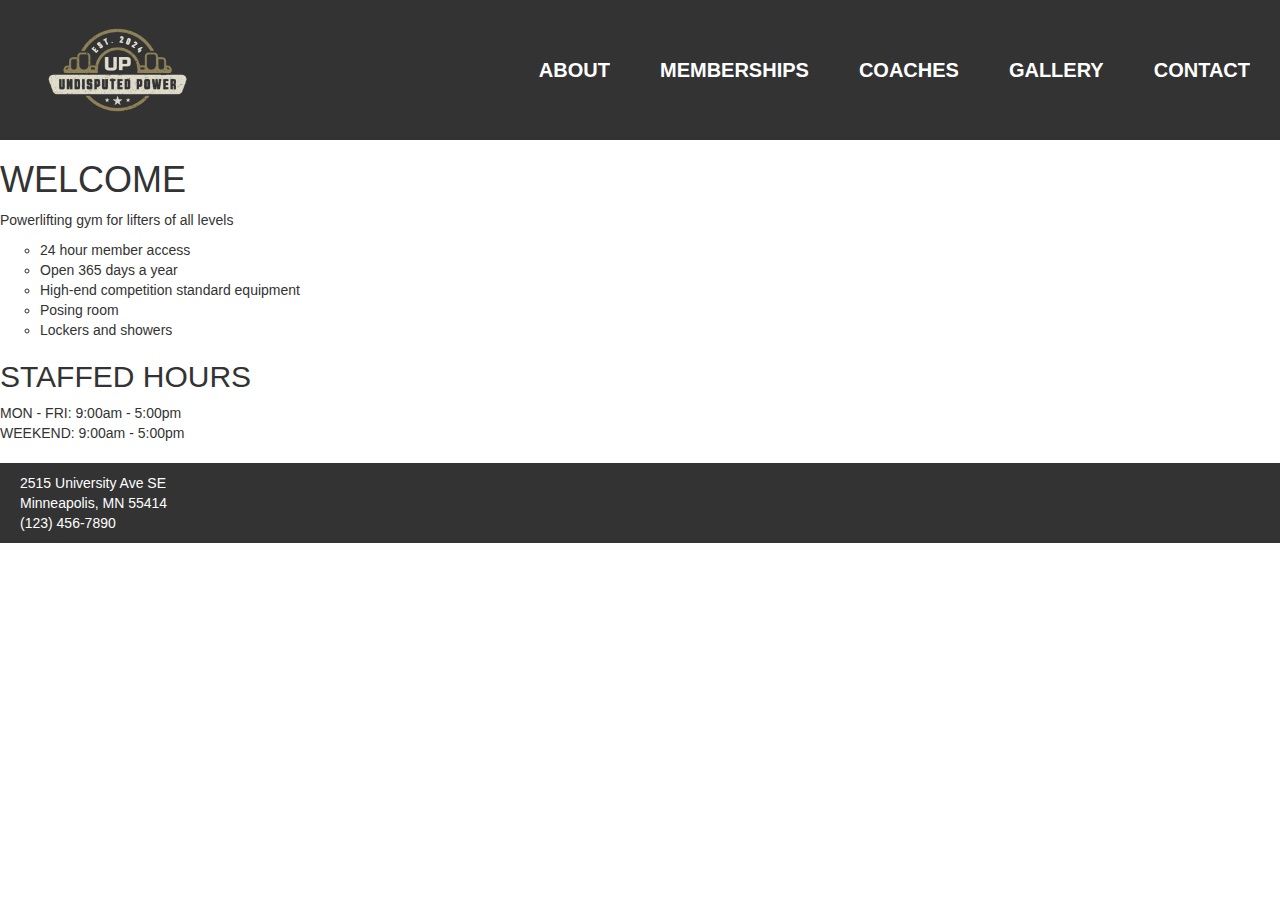
<file: index.html>
<!DOCTYPE html>
<html lang="en">
<head>
    <meta charset="UTF-8">
    <meta name="viewport" content="width=device-width, initial-scale=1.0">
    <link rel="stylesheet"    href="css/styles.css">
    <link rel="stylesheet" href="https://maxcdn.bootstrapcdn.com/bootstrap/3.4.1/css/bootstrap.min.css">
    <script src="https://ajax.googleapis.com/ajax/libs/jquery/3.7.1/jquery.min.js"></script>
    <script src="https://maxcdn.bootstrapcdn.com/bootstrap/3.4.1/js/bootstrap.min.js"></script>
    <title>Undisputed Power</title>
</head>
<body>
    <header>
        <nav class="header-nav">
            <a href="index.html"><img src="logo.png" style="width: 175px; height: auto;"></a>
            <ul class="nav-links">
                <li><a href="about.html">ABOUT</a></li>
                <li><a href="memberships.html">MEMBERSHIPS</a></li>
                <li><a href="coaches.html">COACHES</a></li>
                <li><a href="gallery.html">GALLERY</a></li>
                <li><a href="contact.html">CONTACT</a></li>
            </ul>
        </nav>
    </header>
    <main>
        <section>
            <h1>WELCOME</h1>
            <p>Powerlifting gym for lifters of all levels</p>
            <ul class="intro">
                <li>24 hour member access</li>
                <li>Open 365 days a year</li>
                <li>High-end competition standard equipment</li>
                <li>Posing room</li>
                <li>Lockers and showers</li>
            </ul>
        </section>
        <section>
            <h2>STAFFED HOURS</h2>
            <ul class="staffed-hours">
                <li>MON - FRI: 9:00am - 5:00pm</li>
                <li>WEEKEND: 9:00am - 5:00pm</li>
            </ul><br>
        </section>
    </main>
    <footer>
        <section class="footer-info">
            <ul class="basics-list">
                <li>2515 University Ave SE<br>Minneapolis, MN 55414</li>
                <li>(123) 456-7890</li>
            </ul>
        </section>
    </footer>
</body>
</html>
</file>
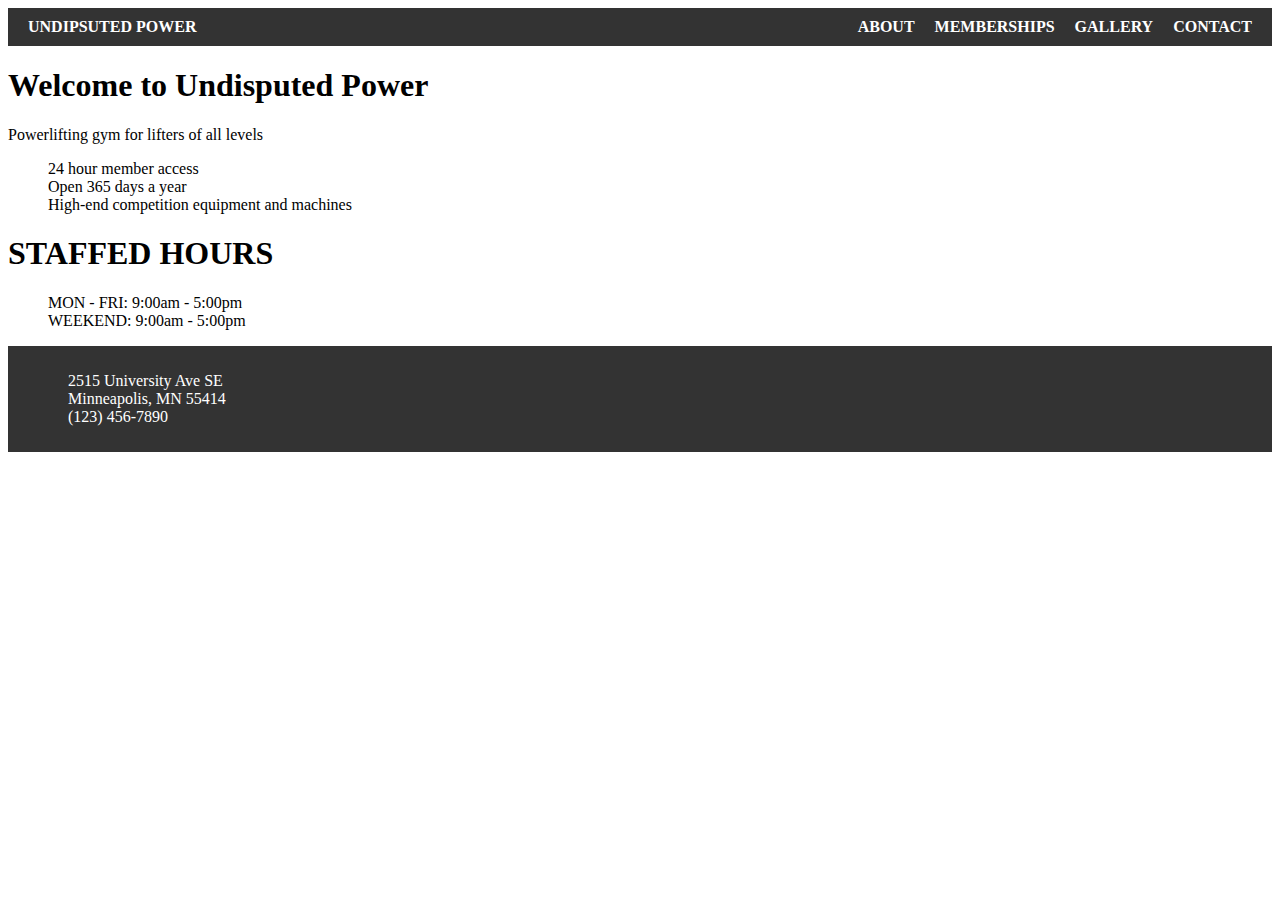
<file: frontend/index.html>
<!DOCTYPE html>
<html lang="en">
<head>
    <meta charset="UTF-8">
    <meta name="viewport" content="width=device-width, initial-scale=1.0">
    <title>Document</title>
    <link rel="stylesheet" href="css/styles.css">
</head>
<body>
    <header>
        <nav class="header-nav">
            <a href="index.html" class="brand-name">UNDIPSUTED POWER</a>
            <ul class="nav-links">
                <li><a href="about.html">ABOUT</a></li>
                <li><a href="memberships.html">MEMBERSHIPS</a></li>
                <li><a href="gallery.html">GALLERY</a></li>
                <li><a href="contact.html">CONTACT</a></li>
            </ul>
        </nav>
    </header>
    <main>
        <section>
            <h1>Welcome to Undisputed Power</h1>
            <p>Powerlifting gym for lifters of all levels</p>
            <ul class="intro">
                <li>24 hour member access</li>
                <li>Open 365 days a year</li>
                <li>High-end competition equipment and machines</li>
            </ul>
        </section>
        <section>
            <h1>STAFFED HOURS</h1>
            <ul class="staffed-hours">
                <li>MON - FRI: 9:00am - 5:00pm</li>
                <li>WEEKEND: 9:00am - 5:00pm</li>
            </ul>
        </section>
    </main>
    <footer>
        <section class="footer-info">
            <ul class="basics-list">
                <li>2515 University Ave SE<br>Minneapolis, MN 55414</li>
                <li>(123) 456-7890</li>
            </ul>
        </section>
    </footer>
</body>
</html>
</file>
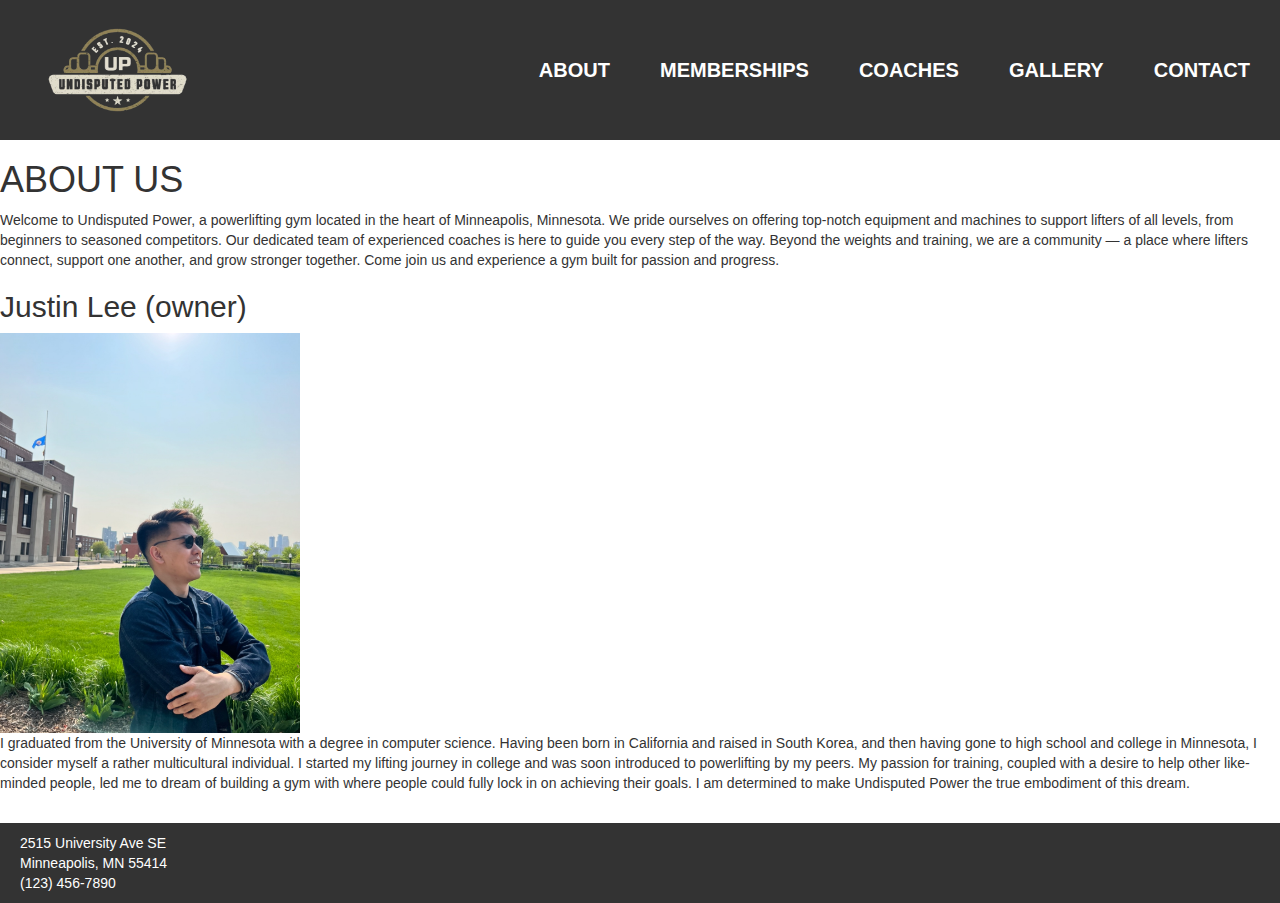
<file: about.html>
<!DOCTYPE html>
<html lang="en">
<head>
    <meta charset="UTF-8">
    <meta name="viewport" content="width=device-width, initial-scale=1.0">
    <link rel="stylesheet" href="css/styles.css">
    <link rel="stylesheet" href="https://maxcdn.bootstrapcdn.com/bootstrap/3.4.1/css/bootstrap.min.css">
    <script src="https://ajax.googleapis.com/ajax/libs/jquery/3.7.1/jquery.min.js"></script>
    <script src="https://maxcdn.bootstrapcdn.com/bootstrap/3.4.1/js/bootstrap.min.js"></script>
    <title>About</title>
</head>
<body>
    <header>
        <nav class="header-nav">
            <a href="index.html"><img src="logo.png" style="width: 175px; height: auto;"></a>
            <ul class="nav-links">
                <li><a href="about.html">ABOUT</a></li>
                <li><a href="memberships.html">MEMBERSHIPS</a></li>
                <li><a href="coaches.html">COACHES</a></li>
                <li><a href="gallery.html">GALLERY</a></li>
                <li><a href="contact.html">CONTACT</a></li>
            </ul>
        </nav>
        <h1>ABOUT US</h1>
    </header>
    <main>
        <section>
            <p>Welcome to Undisputed Power, a powerlifting gym located in the heart of Minneapolis, Minnesota.
                We pride ourselves on offering top-notch equipment and machines to support lifters of all levels, from beginners to seasoned competitors.
                Our dedicated team of experienced coaches is here to guide you every step of the way.
                Beyond the weights and training, we are a community — a place where lifters connect, support one another, and grow stronger together.
                Come join us and experience a gym built for passion and progress.</p>
        </section>
        <section>
            <h2>Justin Lee (owner)</h2>
            <img src="KakaoTalk_Photo_2023-05-19-00-25-15.jpeg" alt="Justin Lee" style="width: 300px; height: auto;" />
            <p>I graduated from the University of Minnesota with a degree in computer science.
                Having been born in California and raised in South Korea, and then having gone to high school and college in Minnesota, I consider myself a rather multicultural individual.
                I started my lifting journey in college and was soon introduced to powerlifting by my peers.
                My passion for training, coupled with a desire to help other like-minded people, led me to dream of building a gym with where people could fully lock in on achieving their goals.
                I am determined to make Undisputed Power the true embodiment of this dream.
            </p><br>
        </section>
    </main>
    <footer>
        <section class="footer-info">
            <ul class="basics-list">
                <li>2515 University Ave SE<br>Minneapolis, MN 55414</li>
                <li>(123) 456-7890</li>
            </ul>
        </section>
    </footer>
</body>
</html>
</file>
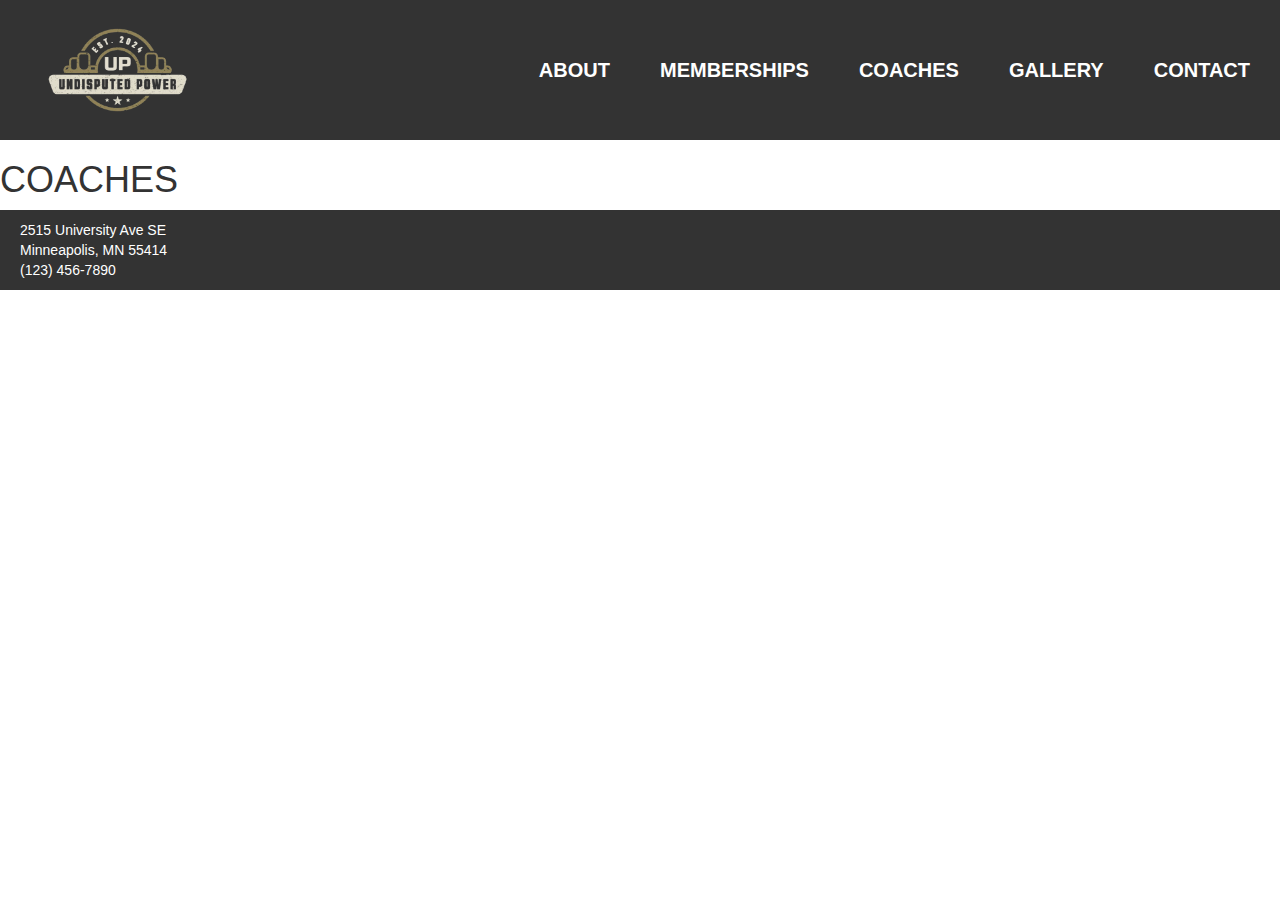
<file: coaches.html>
<!DOCTYPE html>
<html lang="en">
<head>
    <meta charset="UTF-8">
    <meta name="viewport" content="width=device-width, initial-scale=1.0">
    <link rel="stylesheet" href="css/styles.css">
    <link rel="stylesheet" href="https://maxcdn.bootstrapcdn.com/bootstrap/3.4.1/css/bootstrap.min.css">
    <script src="https://ajax.googleapis.com/ajax/libs/jquery/3.7.1/jquery.min.js"></script>
    <script src="https://maxcdn.bootstrapcdn.com/bootstrap/3.4.1/js/bootstrap.min.js"></script>
    <title>Coaches</title>
</head>
<body>
    <header>
        <nav class="header-nav">
            <a href="index.html"><img src="logo.png" style="width: 175px; height: auto;"></a>
            <ul class="nav-links">
                <li><a href="about.html">ABOUT</a></li>
                <li><a href="memberships.html">MEMBERSHIPS</a></li>
                <li><a href="coaches.html">COACHES</a></li>
                <li><a href="gallery.html">GALLERY</a></li>
                <li><a href="contact.html">CONTACT</a></li>
            </ul>
        </nav>
        <h1>COACHES</h1>
    </header>
    <main>
        
    </main>
    <footer>
        <section class="footer-info">
            <ul class="basics-list">
                <li>2515 University Ave SE<br>Minneapolis, MN 55414</li>
                <li>(123) 456-7890</li>
            </ul>
        </section>
    </footer>
</body>
</html>
</file>
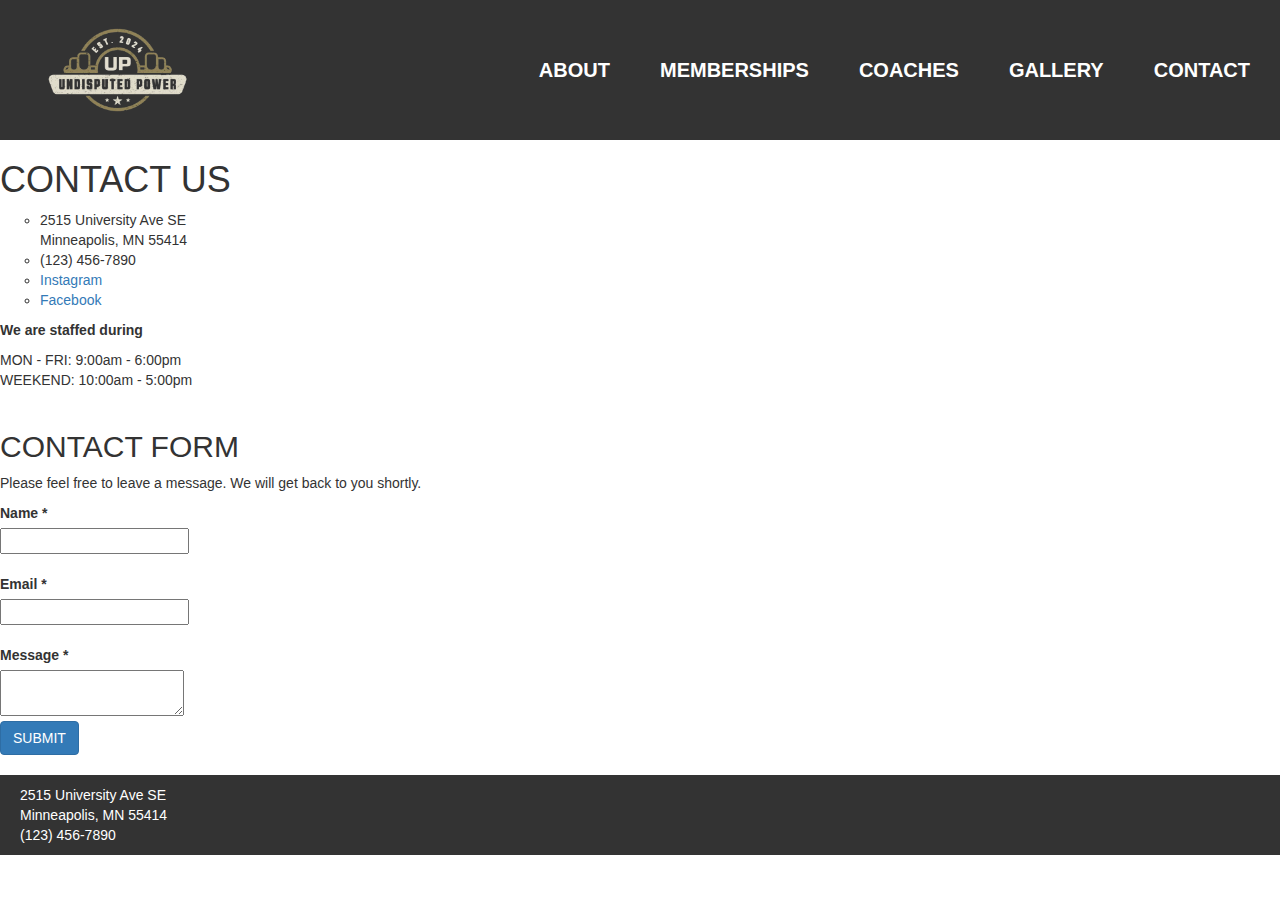
<file: contact.html>
<!DOCTYPE html>
<html lang="en">
<head>
    <meta charset="UTF-8">
    <meta name="viewport" content="width=device-width, initial-scale=1.0">
    <link rel="stylesheet" href="css/styles.css">
    <link rel="stylesheet" href="https://maxcdn.bootstrapcdn.com/bootstrap/3.4.1/css/bootstrap.min.css">
    <script src="https://ajax.googleapis.com/ajax/libs/jquery/3.7.1/jquery.min.js"></script>
    <script src="https://maxcdn.bootstrapcdn.com/bootstrap/3.4.1/js/bootstrap.min.js"></script>
    <title>Contact</title>
</head>
<body>
    <header>
        <nav class="header-nav">
            <a href="index.html"><img src="logo.png" style="width: 175px; height: auto;"></a>
            <ul class="nav-links">
                <li><a href="about.html">ABOUT</a></li>
                <li><a href="memberships.html">MEMBERSHIPS</a></li>
                <li><a href="coaches.html">COACHES</a></li>
                <li><a href="gallery.html">GALLERY</a></li>
                <li><a href="contact.html">CONTACT</a></li>
            </ul>
        </nav>
        <h1>CONTACT US</h1>
    </header>
    <main>
        <section>
            <ul class="contact-info">
                <li>2515 University Ave SE<br>Minneapolis, MN 55414</li>
                <li>(123) 456-7890</li>
                <li><a href="https://www.instagram.com/justin_seungmin_lee/">Instagram</a></li>
                <li><a href="https://www.facebook.com/lee.justin.77964/">Facebook</a></li>
            </ul>
        </section>
        <section>
            <p><strong>We are staffed during</strong></p>
            <ul class="staffed-hours">
                <li>MON - FRI: 9:00am - 6:00pm</li>
                <li>WEEKEND: 10:00am - 5:00pm</li>
            </ul><br>
        </section>
        <section>
            <h2>CONTACT FORM</h2>
            <p>Please feel free to leave a message. We will get back to you shortly.</p>
            <form action="/submit_message" method="post">
                <label for="name">Name *</label><br>
                <input type="text" id="name" name="name" required><br><br>
                <label for="email">Email *</label><br>
                <input type="email" id="email" name="email" required><br><br>
                <label for="message">Message *</label><br>
                <textarea id="message" name="message" required></textarea><br>
                <button type="submit" class="btn btn-primary">SUBMIT</button>
            </form><br>
        </section>
    </main>
    <footer>
        <section class="footer-info">
            <ul class="basics-list">
                <li>2515 University Ave SE<br>Minneapolis, MN 55414</li>
                <li>(123) 456-7890</li>
            </ul>
        </section>
    </footer>
</body>
</html>
</file>
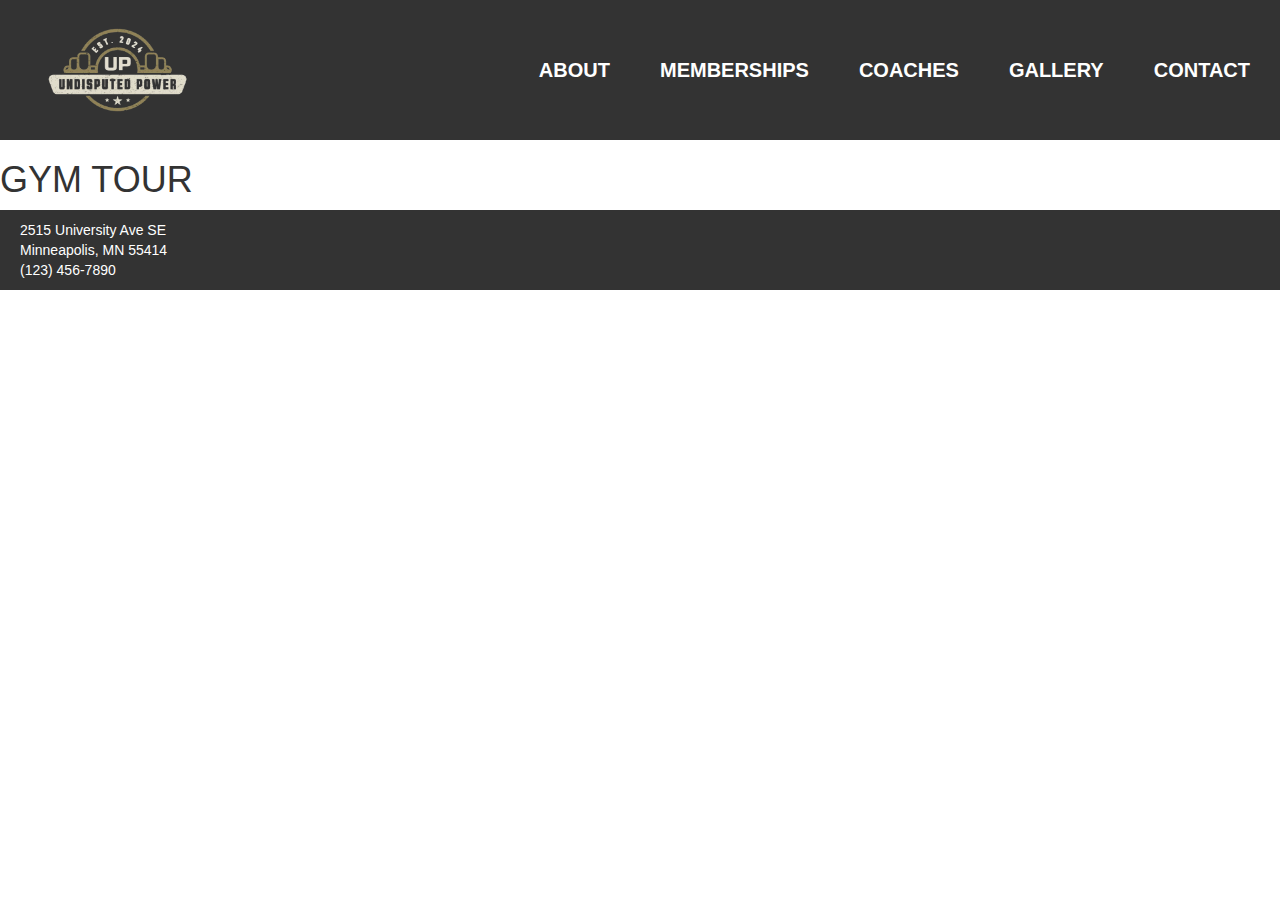
<file: gallery.html>
<!DOCTYPE html>
<html lang="en">
<head>
    <meta charset="UTF-8">
    <meta name="viewport" content="width=device-width, initial-scale=1.0">
    <link rel="stylesheet" href="css/styles.css">
    <link rel="stylesheet" href="https://maxcdn.bootstrapcdn.com/bootstrap/3.4.1/css/bootstrap.min.css">
    <script src="https://ajax.googleapis.com/ajax/libs/jquery/3.7.1/jquery.min.js"></script>
    <script src="https://maxcdn.bootstrapcdn.com/bootstrap/3.4.1/js/bootstrap.min.js"></script>
    <title>Gallery</title>
</head>
<body>
    <header>
        <nav class="header-nav">
            <a href="index.html"><img src="logo.png" style="width: 175px; height: auto;"></a>
            <ul class="nav-links">
                <li><a href="about.html">ABOUT</a></li>
                <li><a href="memberships.html">MEMBERSHIPS</a></li>
                <li><a href="coaches.html">COACHES</a></li>
                <li><a href="gallery.html">GALLERY</a></li>
                <li><a href="contact.html">CONTACT</a></li>
            </ul>
        </nav>
        <h1>GYM TOUR</h1>
    </header>
    <main>
        <section>
        </section>
    </main>
    <footer>
        <section class="footer-info">
            <ul class="basics-list">
                <li>2515 University Ave SE<br>Minneapolis, MN 55414</li>
                <li>(123) 456-7890</li>
            </ul>
        </section>
    </footer>
</body>
</html>
</file>
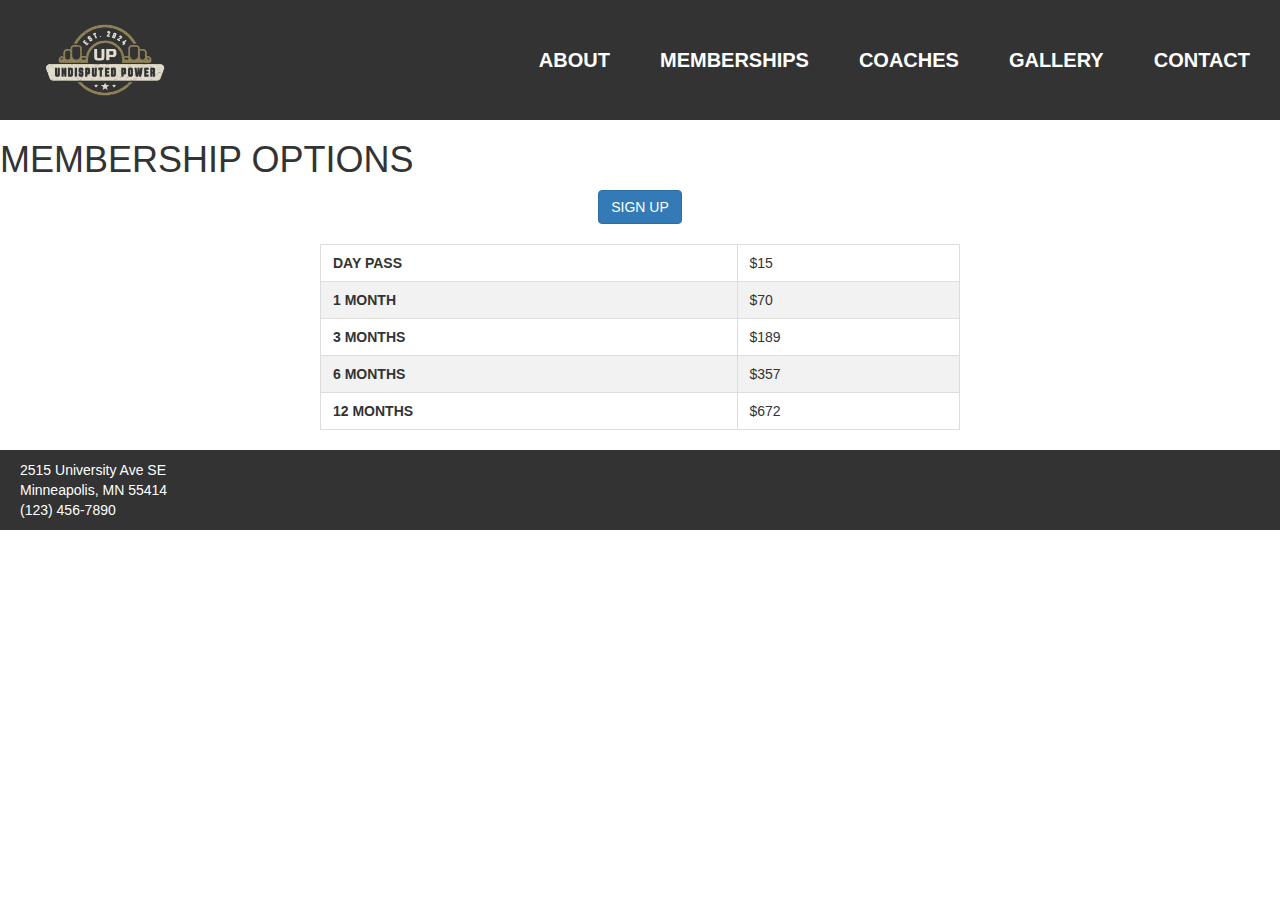
<file: memberships.html>
<!DOCTYPE html>
<html lang="en">
<head>
    <meta charset="UTF-8">
    <meta name="viewport" content="width=device-width, initial-scale=1.0">
    <link rel="stylesheet" href="css/styles.css">
    <link rel="stylesheet" href="https://maxcdn.bootstrapcdn.com/bootstrap/3.4.1/css/bootstrap.min.css">
    <script src="https://ajax.googleapis.com/ajax/libs/jquery/3.7.1/jquery.min.js"></script>
    <script src="https://maxcdn.bootstrapcdn.com/bootstrap/3.4.1/js/bootstrap.min.js"></script>
    <title>Memberships</title>
</head>
<body>
    <header>
        <nav class="header-nav">
            <a href="index.html"><img src="logo.png" style="width: 150px; height: auto;"></a>
            <ul class="nav-links">
                <li><a href="about.html">ABOUT</a></li>
                <li><a href="memberships.html">MEMBERSHIPS</a></li>
                <li><a href="coaches.html">COACHES</a></li>
                <li><a href="gallery.html">GALLERY</a></li>
                <li><a href="contact.html">CONTACT</a></li>
            </ul>
        </nav>
        <h1>MEMBERSHIP OPTIONS</h1>
    </header>
    <main>
        <form class="text-center">
            <a href="" class="btn btn-primary">SIGN UP</a>
        </form><br>
        <section>
            <table class="membership-prices">
                <tr>
                    <td>DAY PASS</td>
                    <td>$15</td>
                </tr>
                <tr>
                    <td>1 MONTH</td>
                    <td>$70</td>
                </tr>
                <tr>
                    <td>3 MONTHS</td>
                    <td>$189</td>
                </tr>
                <tr>
                    <td>6 MONTHS</td>
                    <td>$357</td>
                </tr>
                <tr>
                    <td>12 MONTHS</td>
                    <td>$672</td>
                </tr>
            </table><br>
        </section>
    </main>
    <footer>
        <section class="footer-info">
            <ul class="basics-list">
                <li>2515 University Ave SE<br>Minneapolis, MN 55414</li>
                <li>(123) 456-7890</li>
            </ul>
        </section>
    </footer>
</body>
</html>
</file>
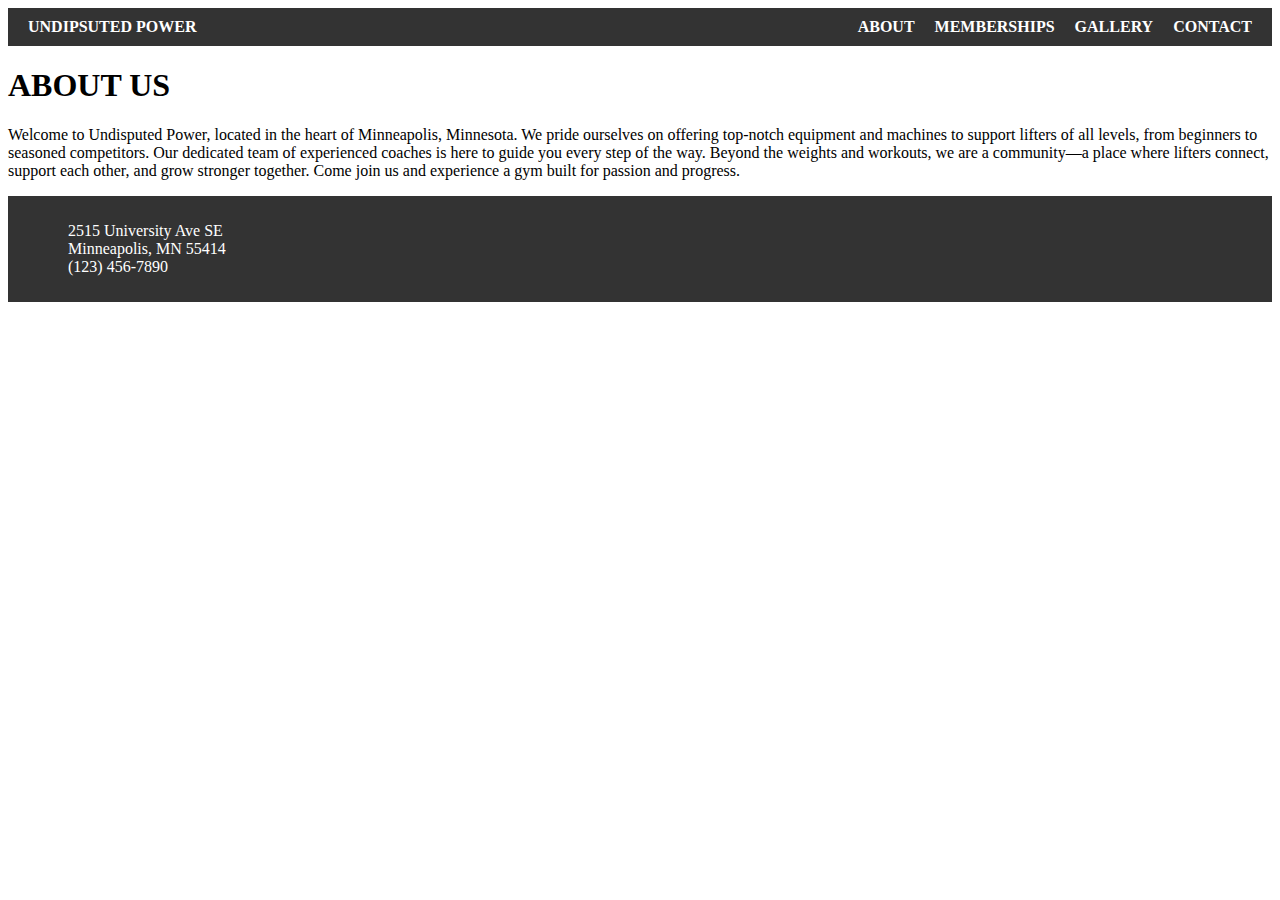
<file: frontend/about.html>
<!DOCTYPE html>
<html lang="en">
<head>
    <meta charset="UTF-8">
    <meta name="viewport" content="width=device-width, initial-scale=1.0">
    <title>Document</title>
    <link rel="stylesheet" href="css/styles.css">
</head>
<body>
    <header>
        <nav class="header-nav">
            <a href="index.html" class="brand-name">UNDIPSUTED POWER</a>
            <ul class="nav-links">
                <li><a href="about.html">ABOUT</a></li>
                <li><a href="memberships.html">MEMBERSHIPS</a></li>
                <li><a href="gallery.html">GALLERY</a></li>
                <li><a href="contact.html">CONTACT</a></li>
            </ul>
        </nav>
        <h1>ABOUT US</h1>
    </header>
    <main>
        <section>
            <p>Welcome to Undisputed Power, located in the heart of Minneapolis, Minnesota.
            We pride ourselves on offering top-notch equipment and machines to support lifters of all levels, from beginners to seasoned competitors.
            Our dedicated team of experienced coaches is here to guide you every step of the way.
            Beyond the weights and workouts, we are a community—a place where lifters connect, support each other, and grow stronger together.
            Come join us and experience a gym built for passion and progress.</p>
        </section>
    </main>
    <footer>
        <section class="footer-info">
            <ul class="basics-list">
                <li>2515 University Ave SE<br>Minneapolis, MN 55414</li>
                <li>(123) 456-7890</li>
            </ul>
        </section>
    </footer>
</body>
</html>
</file>
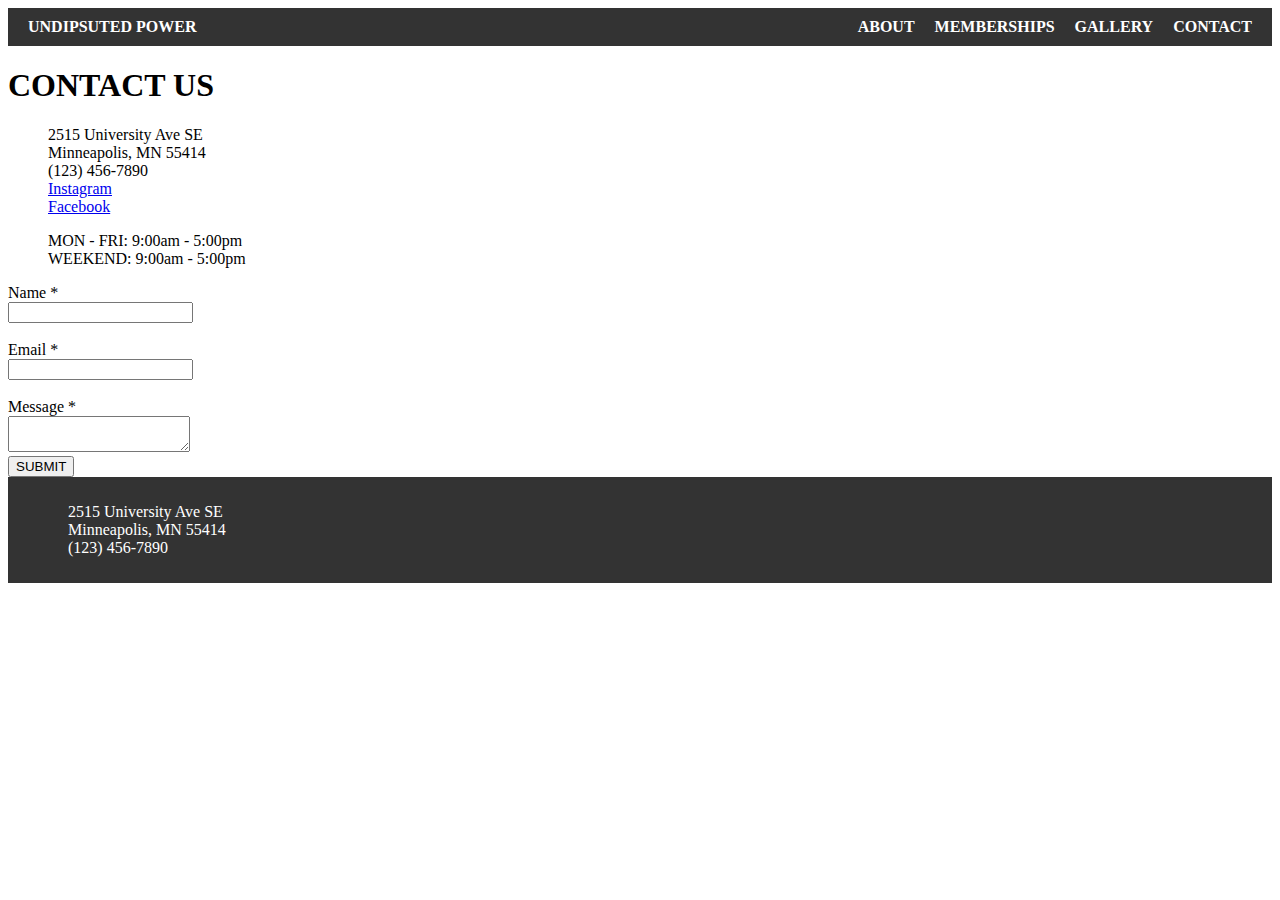
<file: frontend/contact.html>
<!DOCTYPE html>
<html lang="en">
<head>
    <meta charset="UTF-8">
    <meta name="viewport" content="width=device-width, initial-scale=1.0">
    <title>Document</title>
    <link rel="stylesheet" href="css/styles.css">
</head>
<body>
    <header>
        <nav class="header-nav">
            <a href="index.html" class="brand-name">UNDIPSUTED POWER</a>
            <ul class="nav-links">
                <li><a href="about.html">ABOUT</a></li>
                <li><a href="memberships.html">MEMBERSHIPS</a></li>
                <li><a href="gallery.html">GALLERY</a></li>
                <li><a href="contact.html">CONTACT</a></li>
            </ul>
        </nav>
        <h1>CONTACT US</h1>
    </header>
    <main>
        <section>
            <ul class="contact-info">
                <li>2515 University Ave SE<br>Minneapolis, MN 55414</li>
                <li>(123) 456-7890</li>
                <li><a href="https://www.instagram.com/justin_seungmin_lee/">Instagram</a></li>
                <li><a href="https://www.facebook.com/lee.justin.77964/">Facebook</a></li>
            </ul>
        </section>
        <section>
            <ul class="staffed-hours">
                <li>MON - FRI: 9:00am - 5:00pm</li>
                <li>WEEKEND: 9:00am - 5:00pm</li>
            </ul>
        </section>
        <section>
            <form action="" method="post">
                <label for="name">Name *</label><br>
                <input type="text" id="name" name="name" required><br><br>
                <label for="name">Email *</label><br>
                <input type="text" id="name" name="name" required><br><br>
                <label for="name">Message *</label><br>
                <textarea required></textarea><br>
                <input type="submit" value="SUBMIT">
            </form>
        </section>
    </main>
    <footer>
        <section class="footer-info">
            <ul class="basics-list">
                <li>2515 University Ave SE<br>Minneapolis, MN 55414</li>
                <li>(123) 456-7890</li>
            </ul>
        </section>
    </footer>
</body>
</html>
</file>
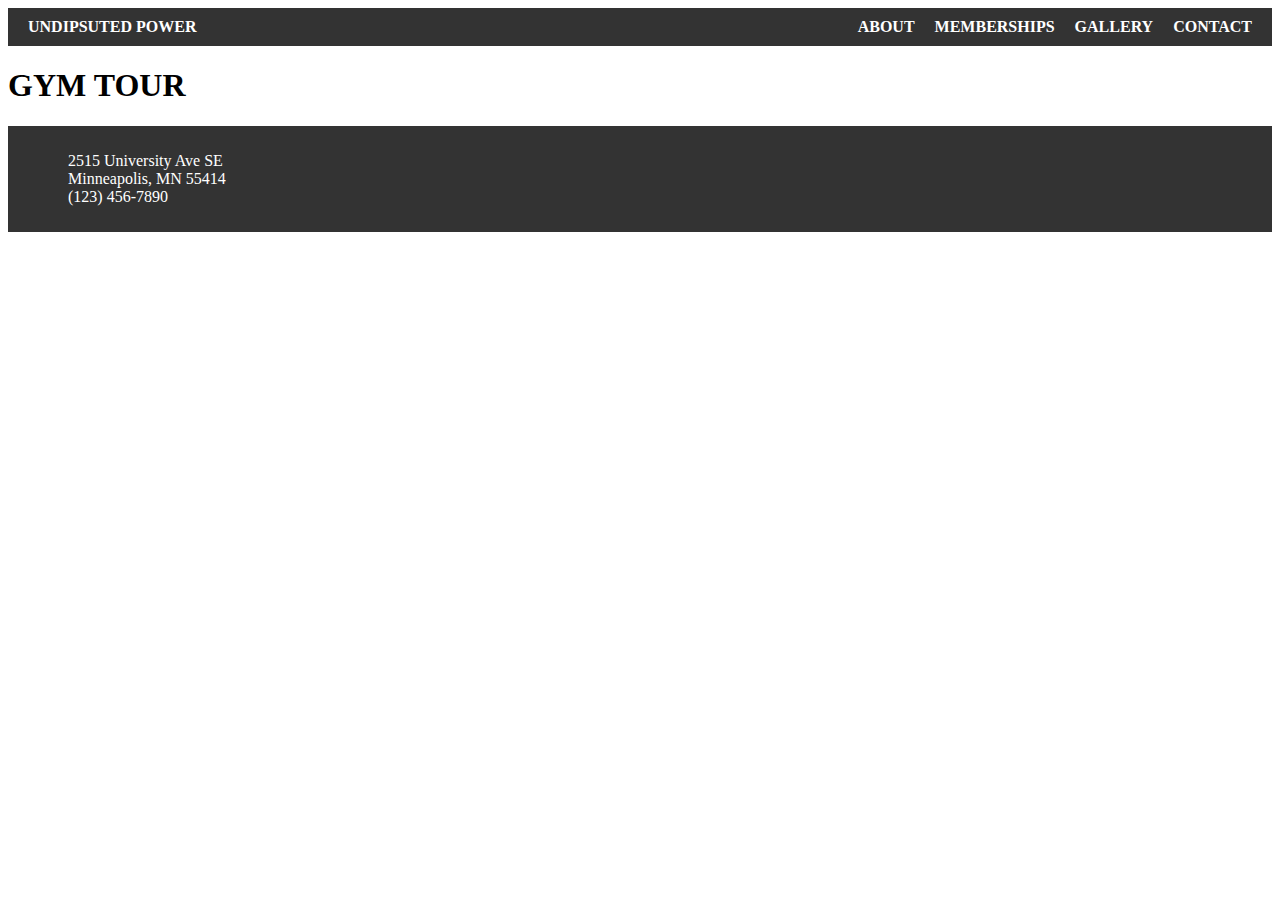
<file: frontend/gallery.html>
<!DOCTYPE html>
<html lang="en">
<head>
    <meta charset="UTF-8">
    <meta http-equiv="X-UA-Compatible" content="IE=edge">
    <meta name="viewport" content="width=device-width, initial-scale=1.0">
    <title>Document</title>
    <link rel="stylesheet" href="css/styles.css">
</head>
<body>
    <header>
        <nav class="header-nav">
            <a href="index.html" class="brand-name">UNDIPSUTED POWER</a>
            <ul class="nav-links">
                <li><a href="about.html">ABOUT</a></li>
                <li><a href="memberships.html">MEMBERSHIPS</a></li>
                <li><a href="gallery.html">GALLERY</a></li>
                <li><a href="contact.html">CONTACT</a></li>
            </ul>
        </nav>
        <h1>GYM TOUR</h1>
    </header>
    <main>
        <section>
        </section>
    </main>
    <footer>
        <section class="footer-info">
            <ul class="basics-list">
                <li>2515 University Ave SE<br>Minneapolis, MN 55414</li>
                <li>(123) 456-7890</li>
            </ul>
        </section>
    </footer>
</body>
</html>
</file>
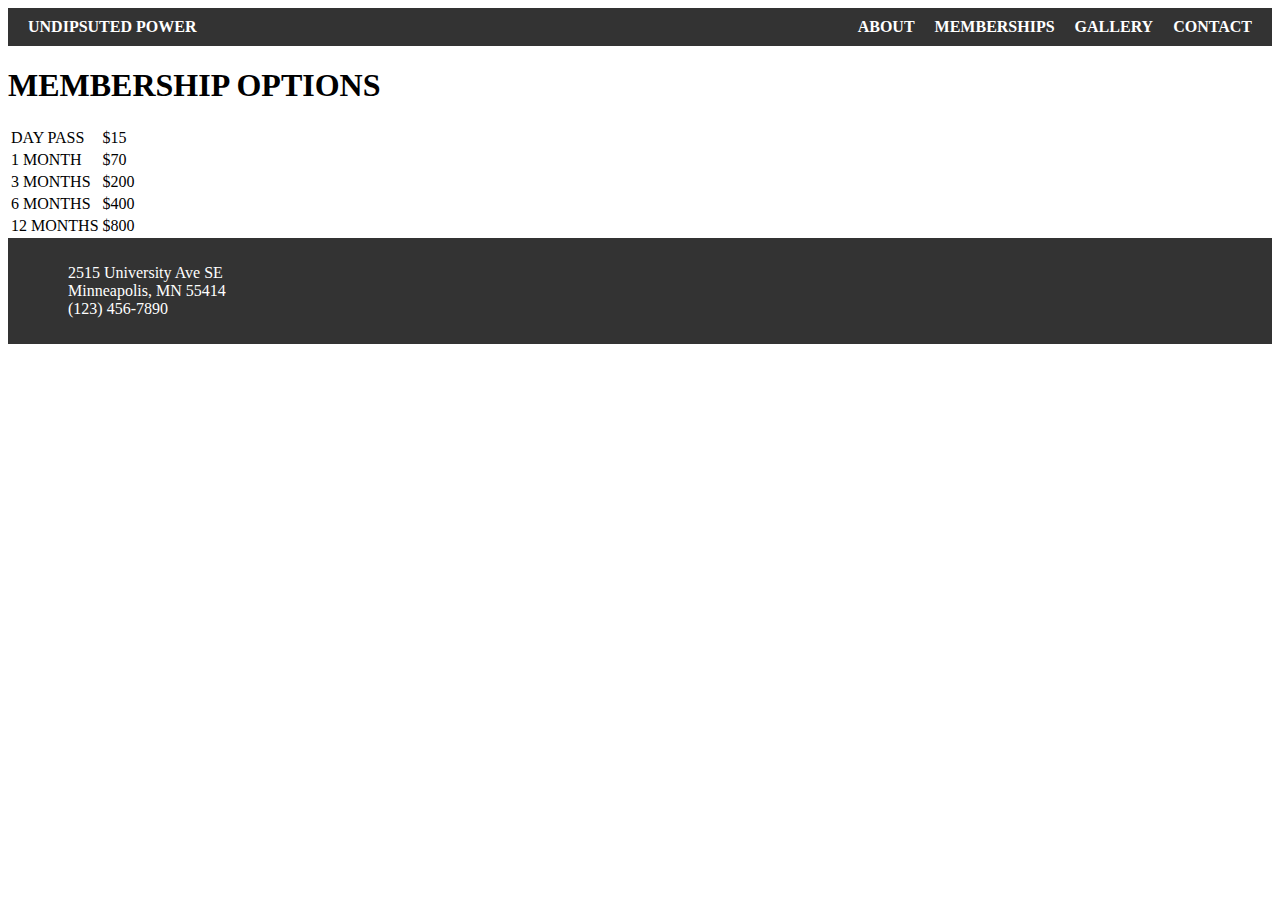
<file: frontend/memberships.html>
<!DOCTYPE html>
<html lang="en">
<head>
    <meta charset="UTF-8">
    <meta name="viewport" content="width=device-width, initial-scale=1.0">
    <title>Document</title>
    <link rel="stylesheet" href="css/styles.css">
</head>
<body>
    <header>
        <nav class="header-nav">
            <a href="index.html" class="brand-name">UNDIPSUTED POWER</a>
            <ul class="nav-links">
                <li><a href="about.html">ABOUT</a></li>
                <li><a href="memberships.html">MEMBERSHIPS</a></li>
                <li><a href="gallery.html">GALLERY</a></li>
                <li><a href="contact.html">CONTACT</a></li>
            </ul>
        </nav>
        <h1>MEMBERSHIP OPTIONS</h1>
    </header>
    <main>
        <section>
            <table>
                <tr>
                    <td>DAY PASS</td>
                    <td>$15</td>
                </tr>
                <tr>
                    <td>1 MONTH</td>
                    <td>$70</td>
                </tr>
                <tr>
                    <td>3 MONTHS</td>
                    <td>$200</td>
                </tr>
                <tr>
                    <td>6 MONTHS</td>
                    <td>$400</td>
                </tr>
                <tr>
                    <td>12 MONTHS</td>
                    <td>$800</td>
                </tr>
            </table>
        </section>
    </main>
    <footer>
        <section class="footer-info">
            <ul class="basics-list">
                <li>2515 University Ave SE<br>Minneapolis, MN 55414</li>
                <li>(123) 456-7890</li>
            </ul>
        </section>
    </footer>
</body>
</html>
</file>
<file: css/styles.css>
ul {
    list-style: circle;
}

.header-nav {
    display: flex;
    align-items: center;
    padding: 0px 30px;
    background-color: #333;
}

.nav-links {
    list-style: none;
    display: flex;
    gap: 50px;
    padding: 0;
    margin: 0;
    margin-left: auto;
}

.nav-links li a {
    color: white;
    text-decoration: none;
    font-weight: bold;
    font-size: 20px;
} .nav-links

li a:hover {
    text-decoration: underline;
}

.staffed-hours {
    list-style: none;
    padding-left: 0;
    margin: 0;
}

.footer-info {
    align-items: center;
    padding: 10px 20px;
    background-color: #333;
}

.basics-list {
    color: white;
    list-style: none;
    padding-left: 0;
    margin: 0; 
}

.membership-prices {
    width: 50%; /* Sets the table width to 50% of its container */
    margin: 0 auto; /* Centers the table horizontally */
    border-collapse: collapse; /* Ensures borders collapse into one */
}

.membership-prices td {
    padding: 8px 12px; /* Adds padding around the content in table cells */
    text-align: left; /* Aligns text to the left */
    border: 1px solid #ddd; /* Adds a border around each cell */
}

.membership-prices tr:nth-child(even) {
    background-color: #f2f2f2; /* Adds a background color to every even row */
}

.membership-prices td:first-child {
    font-weight: bold; /* Makes the first column bold */
}
</file>
<file: frontend/css/styles.css>
.header-nav {
    display: flex;
    align-items: center;
    padding: 10px 20px;
    background-color: #333;
}

.brand-name {
    color: white;
    text-decoration: none;
    font-weight: bold;
}

.brand-name:hover {
    text-decoration: underline;
}

.nav-links {
    list-style: none;
    display: flex;
    gap: 20px;
    padding: 0;
    margin: 0;
    margin-left: auto;
}

.nav-links li a {
    color: white;
    text-decoration: none;
    font-weight: bold;
} .nav-links

li a:hover {
    text-decoration: underline;
}

.intro {
    list-style: none;
}

.staffed-hours {
    list-style: none;
}

.footer-info {
    align-items: center;
    padding: 10px 20px;
    background-color: #333;
}

.contact-info {
    list-style: none;
}

.basics-list {
    color: white;
    list-style: none;
}
</file>
